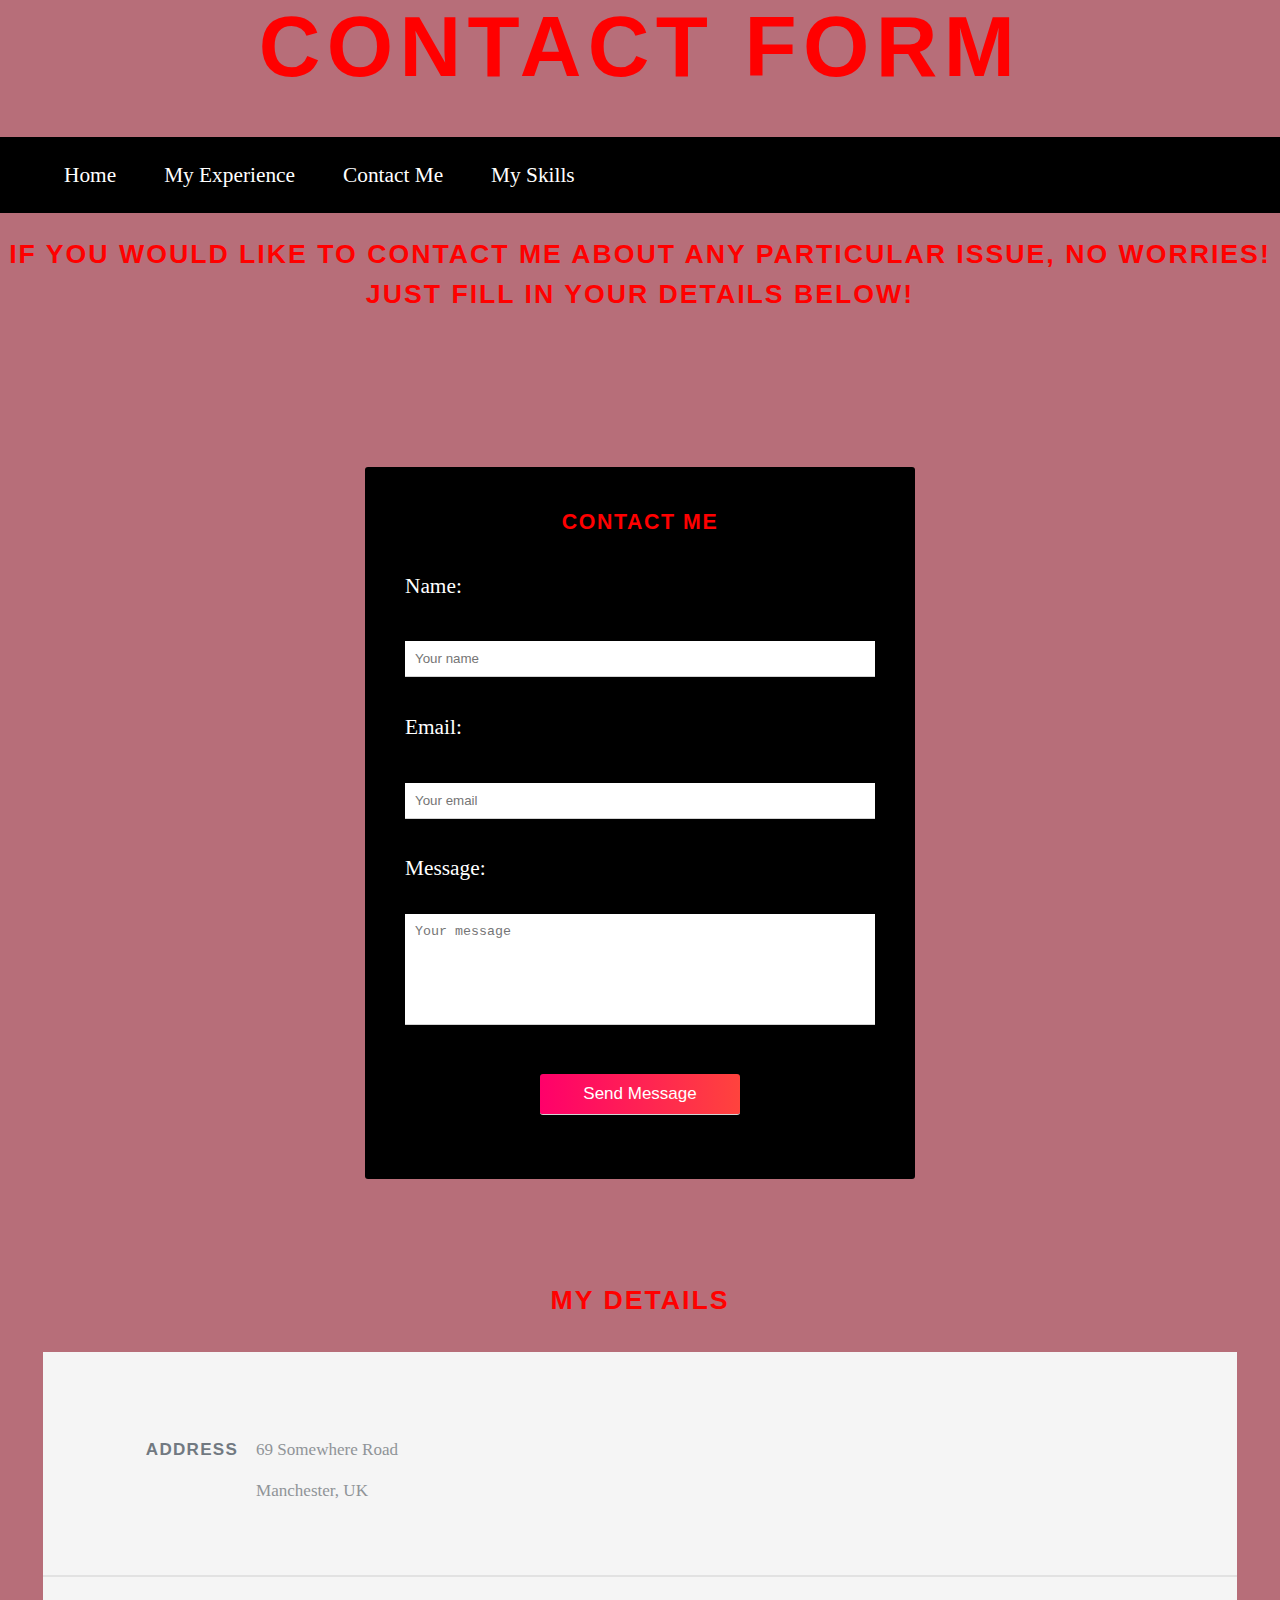
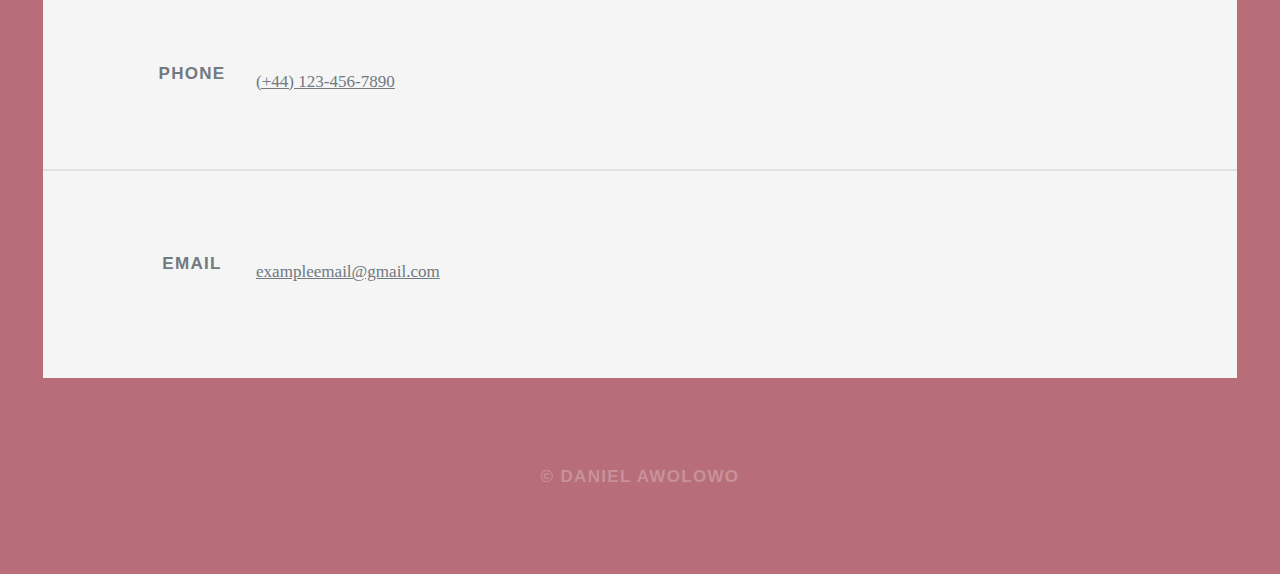
<file: contact.html>
<!DOCTYPE html>
<html lang="en">
<head>
    <meta charset="UTF-8">
    <meta http-equiv="X-UA-Compatible" content="IE=edge">
    <meta name="viewport" content="width=device-width, initial-scale=1.0">
    <link rel="apple-touch-icon" sizes="180x180" href="favicon/apple-touch-icon.png">
    <link rel="icon" type="image/png" sizes="32x32" href="favicon/favicon-32x32.png">
    <link rel="icon" type="image/png" sizes="16x16" href="favicon/favicon-16x16.png">
    <link rel="manifest" href="favicon/site.webmanifest">
    <meta name="msapplication-TileColor" content="#da532c">
    <meta name="theme-color" content="#ffffff">
    <link rel="stylesheet" href="css/contact.css">
    <title>Document</title>
</head>
<body>

<!-- Wrapper -->
<div id="wrapper" class="fade-in">

  <h1>Contact Form</h1>
    <header>        
        <!-- Navbar -->
        <nav class="navBar">
            <ul>
                <li><a href="index.html">Home</a></li>
                <li><a href="experience.html">My Experience</a></li>
                <li><a href="contact.html">Contact Me</a></li>
                <li><a href="skills.html">My Skills</a></li>
            </ul>
        </nav>
    </header>				

    <h3>If you would like to contact me about any particular issue, no worries! Just fill in your details below!</h3>
    
    <div id="overlay">
        <form onsubmit="event.preventDefault(); validateForm()">
          <h4>Contact Me</h4>
    
          <label for="name">Name:</label>
          <input type="text" id="name" placeholder="Your name">
          <small class="error"></small>
    
          <label for="email">Email:</label>
          <input type="text" id="email" placeholder="Your email">
          <small class="error"></small>
    
          <label for="message">Message:</label>
          <textarea id="message" placeholder="Your message" rows="6"></textarea>
          <small class="error"></small>
    
          <div class="center">
            <input type="submit" value="Send Message">
            <p id="success"></p>
          </div>
        </form>
    </div>
    <br>
    <br>
    <h3>My Details</h3>
    <!-- Footer -->
		<footer id="footer">
			<section class="split contact">
				<section class="alt">
					<h3>Address</h3>
					<p>69 Somewhere Road<br />
					    Manchester, UK</p>
				</section>
				<section>
					<h3>Phone</h3>
					<p><a href="#">(+44) 123-456-7890</a></p>
				</section>
				<section>
					<h3>Email</h3>
					<p><a href="#">exampleemail@gmail.com</a></p>
				</section>
			</section>
		</footer>

    <!-- Copyright -->
		<div id="copyright">
			<ul><li>&copy; Daniel Awolowo</li></ul> 
		</div>
</div>
<script src="js/contact.js"></script>
</body>
</html>
</file>
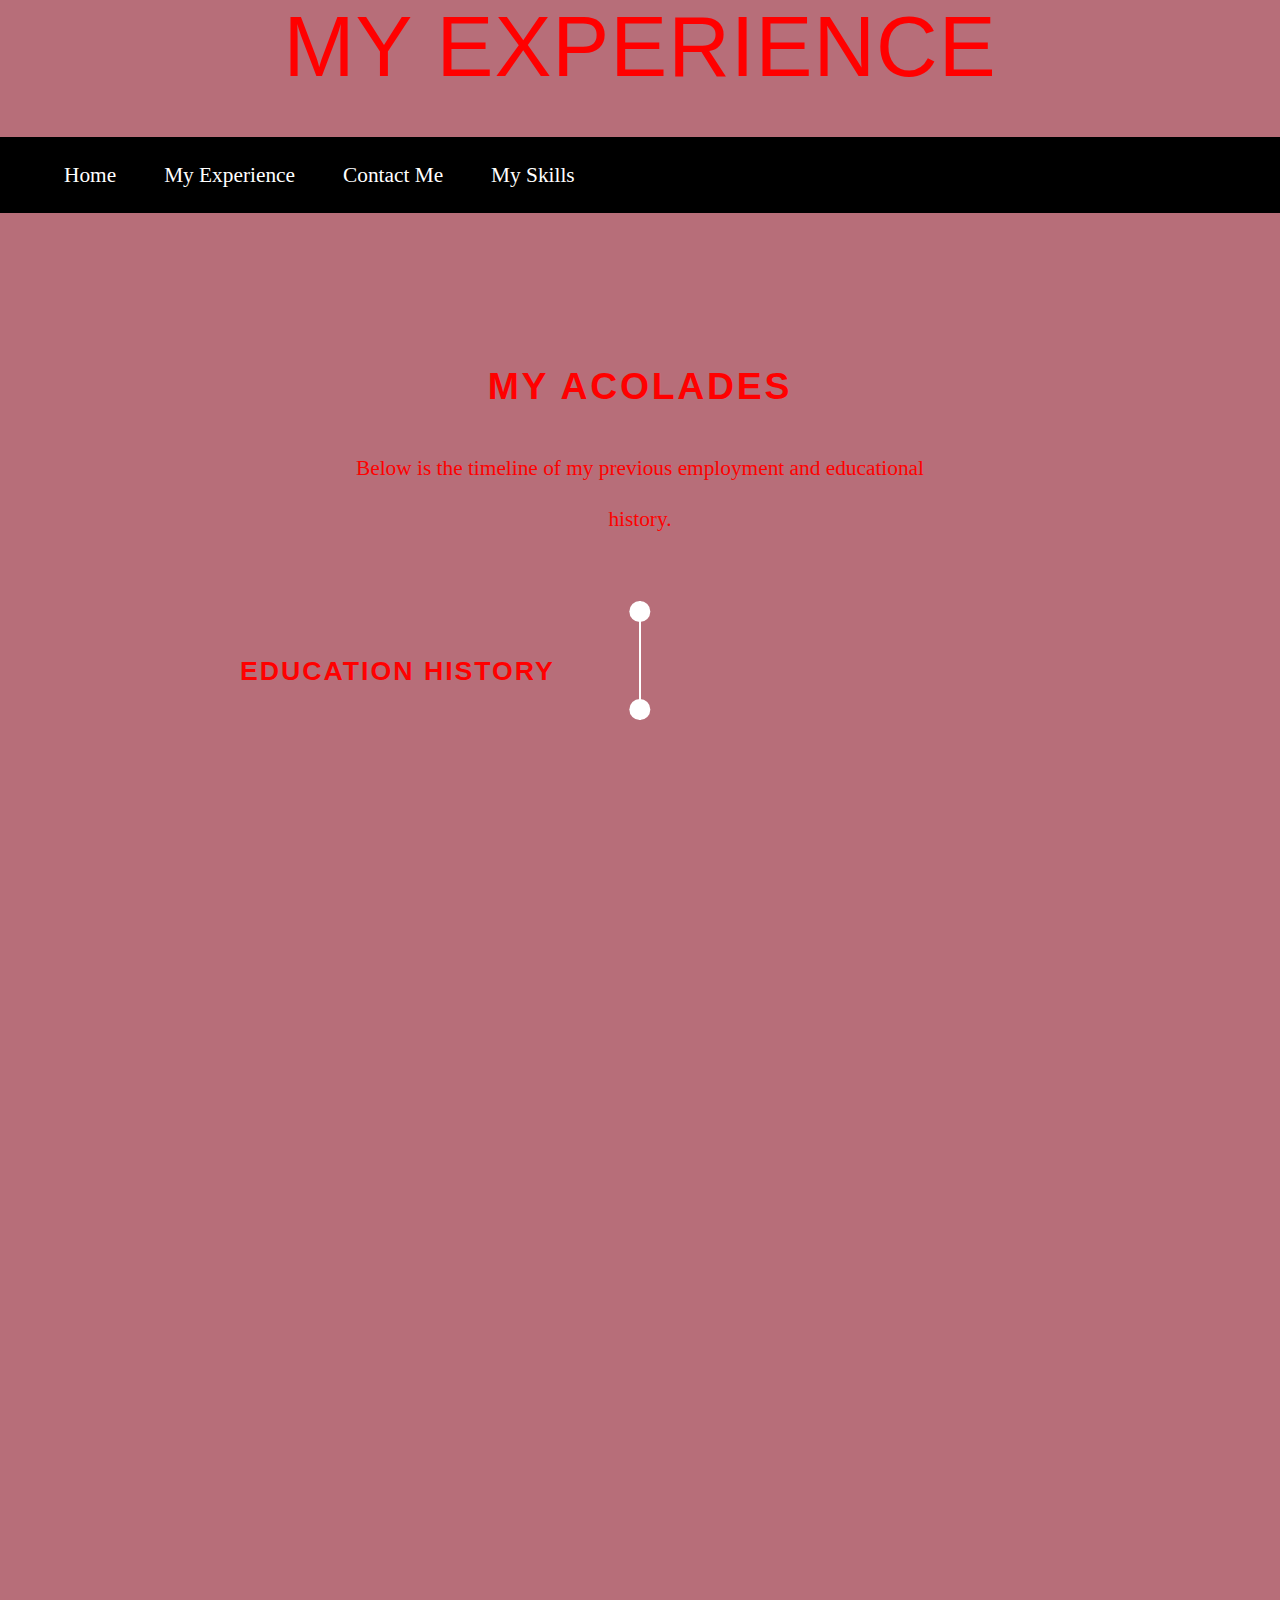
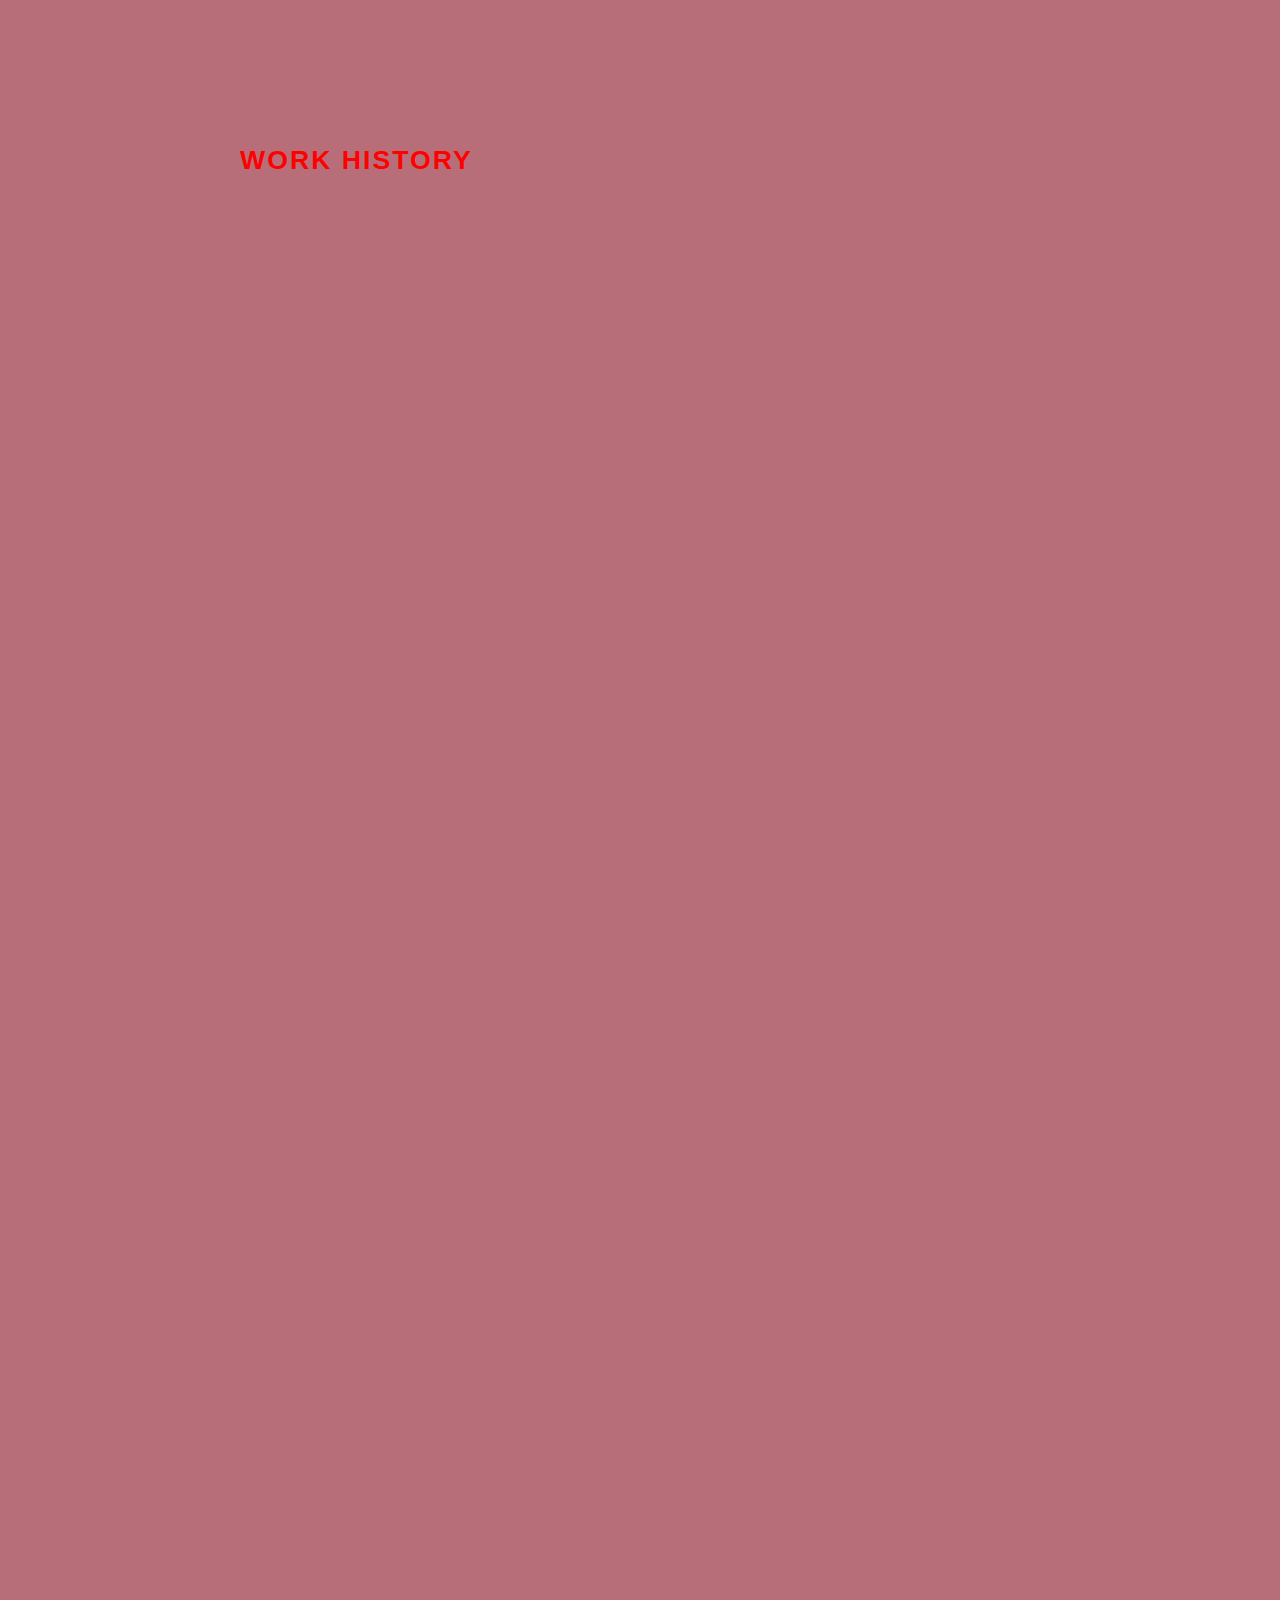
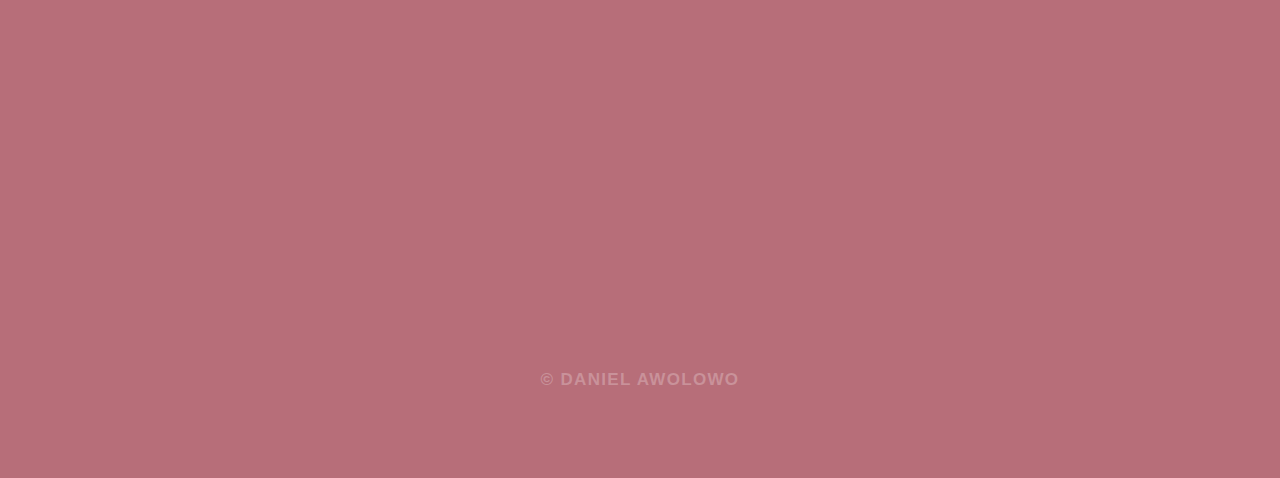
<file: experience.html>
<!DOCTYPE html>
<html lang="en">
<head>
    <meta charset="UTF-8">
    <meta http-equiv="X-UA-Compatible" content="IE=edge">
    <meta name="viewport" content="width=device-width, initial-scale=1.0">
    <link rel="apple-touch-icon" sizes="180x180" href="favicon/apple-touch-icon.png">
    <link rel="icon" type="image/png" sizes="32x32" href="favicon/favicon-32x32.png">
    <link rel="icon" type="image/png" sizes="16x16" href="favicon/favicon-16x16.png">
    <link rel="manifest" href="favicon/site.webmanifest">
    <meta name="msapplication-TileColor" content="#da532c">
    <meta name="theme-color" content="#ffffff">
    <link rel="stylesheet" href="css/experience.css">
    <title>Document</title>
</head>
<body>
<!-- Wrapper -->
<div id="wrapper" class="fade-in">

    <h1>My Experience</h1>
            <header>
                <!-- Navbar -->
                <nav class="navBar">
                    <ul>
                        <li><a href="index.html">Home</a></li>
                        <li><a href="experience.html">My Experience</a></li>
                        <li><a href="contact.html">Contact Me</a></li>
                        <li><a href="skills.html">My Skills</a></li>
                    </ul>
                </nav>
            </header>				
    
    <div class="container">
        <div class="top-section">
            <h2>My acolades</h2>
            <p>Below is the timeline of my previous employment and educational history.</p>
        </div>
        <div class="timeline">
            <div class="line"></div>
            <h3>Education History</h3>
            <div class="section">
                <div class="bead"></div>
                <div class="content">
                    <h2>Bachelor of Science (Hons) | Business Information Systems. Grade: 2:1</h2>
                    <p>
                        De Montfort University, Leicester,
                         LE1 9BH, United Kingdom. 
                         September 2019 – July 2022;
                    </p>
                </div>
            </div>

            <div class="section">
                <div class="bead"></div>
                <div class="content">
                    <h2>A-Levels: Mathematics, Physics, Biology and Extended Project Qualification</h2>
                    <p>
                        Christ the King, St. Mary's, London
                         DA14 6BE, United Kingdom. 
                         September 2017 – July 2019;
                    </p>
                </div>
            </div>

            <div class="section">
                <div class="bead"></div>
                <div class="content">
                    <h2>GCSE: Computer Science, Mathematics, General Sciences, French<br>
                    English Literature & Language, and History</h2>
                    <p>
                        St. Paul's Academy, London,
                         SE2 9PX, United Kingdom. 
                         September 2016 – May 2017;
                    </p>
                </div>
            </div>

            <div class="section">
                <div class="bead"></div>
                <div class="content">
                    <h2>Junior Certificate (GCSE Equivalent)</h2>
                    <p>
                        St. Flannan's College, Ennis,
                         Co. Clare, Ireland. 
                         September 2013 – July 2016;
                    </p>
                </div>
            </div>

            <h3>Work History<h3>
            <div class="section">
                <div class="bead"></div>
                <div class="content">
                    <h2>Coding: Development & Advanced Engineering Virtual Experience | Forage, Accenture</h2>
                    <p>
                    Completed practical tasks in object oriented programming,
                     code refactoring, continuous integration
                      and agile planning.
                      August 2021 - October 2022
                    </p>
                </div>
            </div>

            <div class="section">
                <div class="bead"></div>
                <div class="content">
                    <h2>Data Visualisation: Empowering Business | Forage, Tata Enterprises</h2>
                    <p>
                        Completed practical task modules in framing business scenarios, 
                        choosing the right visuals, creating effective visuals
                         and communicating insights and analysis.
                         July 2020 - May 2021
                    </p>
                </div>
            </div>

            <div class="section">
                <div class="bead"></div>
                <div class="content">
                    <h2>Software Engineering Virtual Experience Programmer | Forage, Align Technology</h2>
                    <p>
                        Completed practical task modules in project
                         planning for a Front-End Prototype.
                      August 2021 - October 2021
                    </p>
                </div>
            </div>

            <div class="section">
                <div class="bead"></div>
                <div class="content">
                    <h2>Customer Service Officer | Abbeville Cafe & Bites</h2>
                    <p>
                        •	Filing Invoices & Receipts;<br>
                        •	Assisted customers on the computer when called upon;<br>
                        •	Bank lodgements for the business;
                        •	Maintaining the computer network system.<br>
                      June 2019 - August 2019
                    </p>
                </div>
            </div>

            <div class="section">
                <div class="bead"></div>
                <div class="content">
                    <h2>Sales Executive | Linkserve Ventures</h2>
                    <p>
                        •	Marketing computer hardware for customers;<br>
                        •	Filing lodgements, invoices and receipts;<br>
                        •	Posting Invoices & Receipts;<br>
                        •	Attending to walk-in customers.<br>          
                      June 2018 - August 2018
                    </p>
                </div>
            </div>
        </div>
    </div>

    <!-- Copyright -->
	<div id="copyright">
		<ul><li>&copy; Daniel Awolowo</li></ul> 
	</div>
</div>
<script src="js/main.js"></script>
</body>
</html>
</file>
<file: css/contact.css>
/* Fade-In CSS */
.fade-in{
    animation: fadeIn 4s;
}

@keyframes fadeIn {
    from{
        opacity: 0;
    }

    to {
        opacity: 1;
    }
}


/* Contact Form CSS */
form{
    max-width: 550px;
    width: 90%;
    background: black;
    margin: 17vh auto 0 auto;
    padding: 40px;
    border-radius: 3px;
    box-sizing: border-box;
  }
  label{
    display: block;
    margin: 20px 0;
    color: white;
  }
  input, textarea{
    width: 100%;
    padding: 10px;
    box-sizing: border-box;
    outline: none;
    resize: none;
    border: none;
    color: black;
    border-bottom: 1px solid #D3D3D3;
  }
  input[type="text"]:focus, textarea:focus{
    border-bottom: 1px solid rgb(255, 0, 106);
  }
  textarea::-webkit-scrollbar{
    width: 4px;
  }
  textarea::-webkit-scrollbar-thumb{
    background-color: rgb(255, 0, 106);
  }
  .center {
    text-align: center;
  }
   input[type="submit"]{
     margin-top: 30px;
     width: 90%;
     max-width: 200px;
      background: linear-gradient(to right, rgb(255, 0, 106), rgb(255, 67, 61));
      color: white;
      font-size: 17px;
      cursor: pointer;
      border-radius: 3px;
   }
  .error{
    color: red;
  }
  .error-border{
    border-bottom: 1px solid red;
  }
  #success{
    color: #28A745;
  }

  /* Nav CSS */
.navBar{
    background-color: black;
    color: white;
  }
  
  .navBar ul li{
    /* the elements will float on the left, so they will appear in the horizontal line */
    float: left;
    /* when we float anything, it gets overflown from the parent. */
    /* to remove the bullet points from the list */
    list-style: none;
    
    margin: 13px 20px;
  }
  .navBar ul{
    /* to bring back the background-color and other things which went missing */
    overflow: auto;
  }
  .navBar ul li a{
    /* to remove the underline from the anchor tags */
    text-decoration: none;
    color: white;
    padding: 4px;
  }
    
  .navBar input{
    border: 2px solid red;
    border-radius: 10px;
    width: 142px;
    padding: 3px 16px;
  }

    /* Header */
    header{
        cursor: default;
      }
    
    header > p {
        font-style: italic;
    }
    
    header > h1 + p {
        font-size: 1.1rem;
        margin-top: -0.5rem;
        line-height: 2;
    }
    
    header > h2 + p {
        font-size: 1rem;
        margin-top: -0.75rem;
    }
    
    header > h3 + p {
        font-size: 0.9rem;
        margin-top: -0.75rem;
    }
    
    header > h4 + p {
        font-size: 0.8rem;
        margin-top: -0.75rem;
    }
    
    header.massive {
        margin: 0 0 4rem 0;
        text-align: center;
    }
    
        header.massive > :last-child {
            margin-bottom: 0;
        }
    
        header.massive > p {
            margin-top: 0;
            text-align: center;
        }
    
    @media screen and (max-width: 980px) {
    
        header br {
            display: none;
        }
    
    }
    

    @media screen and (max-width: 736px) {

        header.massive {
            margin: 0 0 2rem 0;
        }
    
    }
    
    html{
        box-sizing: border-box;
        font-size: 16pt;
        color: red;
    }
    
    body{
        margin: 0;
        padding: 0;
        border: 0;
        font-size: 100%;
        font: inherit;
        -ms-overflow-style: scrollbar;
        background-color: #B76E79;
        font-weight: 300;
        font-size: 1rem;
        line-height: 2.375;
    }
    
    article, footer, section{
        display: block;
    }
    
    ol, ul {
        list-style: none;
    }
    
    
    
    a:hover {
        cursor: pointer;
        color: blue;
    }
    
    h1, h2, h3, h4, h5, h6 {
        font-family: "Source Sans Pro", Helvetica, sans-serif;
        font-weight: 900;
        line-height: 1.5;
        letter-spacing: 0.075em;
        text-transform: uppercase;
        margin: 0 0 1rem 0;
    }
    
    h1 {
        font-size: 4rem;
        line-height: 1.1;
        margin: 0 0 2rem 0;
        text-align: center;
    }
    
    h2 {
        font-size: 1.75rem;
        line-height: 1.3;
        margin: 0 0 1.5rem 0;
    }
    
    h3 {
        font-size: 1.25rem;
        margin: 0 0 1.5rem 0;
        text-align: center;
    }
    
    h4 {
        font-size: 1rem;
        text-align: center;
    }
    
    h5 {
        font-size: 0.9rem;
    }
    
    h6 {
        font-size: 0.8rem;
    }

/* Footer CSS */
#footer {
    color: #717981;
    display: -moz-flex;
    display: -webkit-flex;
    display: -ms-flex;
    display: flex;
    background-color: #f5f5f5;
    color: #909498;
    cursor: default;
    position: relative;
    margin: 0 auto;
    width: calc(100% - 4rem);
    max-width: 72rem;
    z-index: 2;
}

    #footer input, #footer select, #footer textarea {
        color: #717981;
    }

    #footer a {
        color: #717981;
        border-bottom-color: rgba(113, 121, 129, 0.5);
    }

        #footer a:hover {
            border-bottom-color: transparent;
            color: #18bfef !important;
        }

    #footer strong, #footer b {
        color: #717981;
    }

    #footer h1, #footer h2, #footer h3, #footer h4, #footer h5, #footer h6 {
        color: #717981;
    }

    #footer blockquote {
        border-left-color: #e2e2e2;
    }

    #footer code {
        background: rgba(220, 220, 220, 0.5);
        border-color: #e2e2e2;
    }

    #footer hr {
        border-bottom-color: #e2e2e2;
    }

    #footer .box {
        border-color: #e2e2e2;
    }

    #footer input[type="submit"],
    #footer input[type="reset"],
    #footer input[type="button"],
    #footer button,
    #footer .button {
        background-color: transparent;
        box-shadow: inset 0 0 0 2px #717981;
        color: #717981 !important;
    }

        #footer input[type="submit"]:hover,
        #footer input[type="reset"]:hover,
        #footer input[type="button"]:hover,
        #footer button:hover,
        #footer .button:hover {
            box-shadow: inset 0 0 0 2px #18bfef;
            color: #18bfef !important;
        }

        #footer input[type="submit"].primary,
        #footer input[type="reset"].primary,
        #footer input[type="button"].primary,
        #footer button.primary,
        #footer .button.primary {
            background-color: #717981;
            box-shadow: none;
            color: #f5f5f5 !important;
        }

            #footer input[type="submit"].primary:hover,
            #footer input[type="reset"].primary:hover,
            #footer input[type="button"].primary:hover,
            #footer button.primary:hover,
            #footer .button.primary:hover {
                background-color: #18bfef;
            }

    #footer label {
        color: #717981;
    }

    #footer input[type="text"],
    #footer input[type="password"],
    #footer input[type="email"],
    #footer select,
    #footer textarea {
        border-color: #e2e2e2;
    }

        #footer input[type="text"]:focus,
        #footer input[type="password"]:focus,
        #footer input[type="email"]:focus,
        #footer select:focus,
        #footer textarea:focus {
            border-color: #18bfef;
        }

    #footer select {
        background-image: url("data:image/svg+xml;charset=utf8,%3Csvg xmlns='http://www.w3.org/2000/svg' width='40' height='40' preserveAspectRatio='none' viewBox='0 0 40 40'%3E%3Cpath d='M9.4,12.3l10.4,10.4l10.4-10.4c0.2-0.2,0.5-0.4,0.9-0.4c0.3,0,0.6,0.1,0.9,0.4l3.3,3.3c0.2,0.2,0.4,0.5,0.4,0.9 c0,0.4-0.1,0.6-0.4,0.9L20.7,31.9c-0.2,0.2-0.5,0.4-0.9,0.4c-0.3,0-0.6-0.1-0.9-0.4L4.3,17.3c-0.2-0.2-0.4-0.5-0.4-0.9 c0-0.4,0.1-0.6,0.4-0.9l3.3-3.3c0.2-0.2,0.5-0.4,0.9-0.4S9.1,12.1,9.4,12.3z' fill='%23e2e2e2' /%3E%3C/svg%3E");
    }

        #footer select option {
            background-color: #f5f5f5;
            color: #717981;
        }

    #footer .select-wrapper:before {
        color: #e2e2e2;
    }

    #footer input[type="checkbox"] + label,
    #footer input[type="radio"] + label {
        color: #717981;
    }

        #footer input[type="checkbox"] + label:before,
        #footer input[type="radio"] + label:before {
            border-color: #e2e2e2;
        }

    #footer input[type="checkbox"]:checked + label:before,
    #footer input[type="radio"]:checked + label:before {
        background-color: #717981;
        border-color: #717981;
        color: #f5f5f5;
    }

    #footer input[type="checkbox"]:focus + label:before,
    #footer input[type="radio"]:focus + label:before {
        border-color: #18bfef;
    }

    #footer ::-webkit-input-placeholder {
        color: #b3b7bb !important;
    }

    #footer :-moz-placeholder {
        color: #b3b7bb !important;
    }

    #footer ::-moz-placeholder {
        color: #b3b7bb !important;
    }

    #footer :-ms-input-placeholder {
        color: #b3b7bb !important;
    }

    #footer .formerize-placeholder {
        color: #b3b7bb !important;
    }

    #footer ul.divided li {
        border-top-color: #e2e2e2;
    }

    #footer ul.icons li a.icon:hover:before {
        color: #18bfef;
    }

    #footer ul.icons.alt li .icon:before {
        box-shadow: inset 0 0 0 2px #e2e2e2;
    }

    #footer ul.icons.alt li a.icon:hover:before {
        box-shadow: inset 0 0 0 2px #18bfef;
    }

    #footer header.major .date:before, #footer header.major .date:after {
        border-top-color: #e2e2e2;
    }

    #footer table tbody tr {
        border-color: #e2e2e2;
    }

        #footer table tbody tr:nth-child(2n + 1) {
            background-color: rgba(220, 220, 220, 0.5);
        }

    #footer table th {
        color: #717981;
    }

    #footer table thead {
        border-bottom-color: #e2e2e2;
    }

    #footer table tfoot {
        border-top-color: #e2e2e2;
    }

    #footer table.alt tbody tr td {
        border-color: #e2e2e2;
    }

    #footer .pagination a, #footer .pagination span {
        border-color: #e2e2e2;
    }

    #footer .pagination a {
        color: #717981 !important;
    }

        #footer .pagination a:hover {
            color: #18bfef !important;
            border-color: #18bfef;
            z-index: 1;
        }

            #footer .pagination a:hover + a,
            #footer .pagination a:hover + span {
                border-left-color: #18bfef;
            }

        #footer .pagination a.active {
            background-color: #e2e2e2;
        }

    #footer .pagination span {
        color: #e2e2e2;
    }

    #footer > section {
        -moz-flex-basis: 50%;
        -webkit-flex-basis: 50%;
        -ms-flex-basis: 50%;
        flex-basis: 50%;
        -moz-flex-grow: 1;
        -webkit-flex-grow: 1;
        -ms-flex-grow: 1;
        flex-grow: 1;
        -moz-flex-shrink: 1;
        -webkit-flex-shrink: 1;
        -ms-flex-shrink: 1;
        flex-shrink: 1;
        padding: 4rem 4rem 2rem 4rem ;
        border-left: solid 2px #e2e2e2;
    }

        #footer > section:first-child {
            border-left: 0;
        }

        #footer > section.split {
            display: -moz-flex;
            display: -webkit-flex;
            display: -ms-flex;
            display: flex;
            -moz-flex-direction: column;
            -webkit-flex-direction: column;
            -ms-flex-direction: column;
            flex-direction: column;
            padding: 0;
        }

            #footer > section.split > section {
                padding: 3rem 4rem 1rem 4rem ;
                border-top: solid 2px #e2e2e2;
            }

                #footer > section.split > section:first-child {
                    padding: 5rem 4rem 1rem 4rem ;
                    border-top: 0;
                }

                #footer > section.split > section:last-child {
                    padding: 3rem 4rem 3rem 4rem ;
                }

            #footer > section.split.contact > section {
                display: -moz-flex;
                display: -webkit-flex;
                display: -ms-flex;
                display: flex;
                -moz-align-items: center;
                -webkit-align-items: center;
                -ms-align-items: center;
                align-items: center;
                padding: 3.15rem 4rem;
            }

                #footer > section.split.contact > section > * {
                    margin-bottom: 0;
                }

                #footer > section.split.contact > section > :first-child {
                    -moz-flex-shrink: 0;
                    -webkit-flex-shrink: 0;
                    -ms-flex-shrink: 0;
                    flex-shrink: 0;
                    -moz-flex-grow: 0;
                    -webkit-flex-grow: 0;
                    -ms-flex-grow: 0;
                    flex-grow: 0;
                    width: 6rem;
                }

                #footer > section.split.contact > section > :last-child {
                    -moz-flex-shrink: 1;
                    -webkit-flex-shrink: 1;
                    -ms-flex-shrink: 1;
                    flex-shrink: 1;
                    -moz-flex-grow: 1;
                    -webkit-flex-grow: 1;
                    -ms-flex-grow: 1;
                    flex-grow: 1;
                }

                #footer > section.split.contact > section:first-child {
                    padding: 4rem 4rem 3rem 4rem;
                }

                #footer > section.split.contact > section:last-child {
                    padding: 3rem 4rem 4rem 4rem;
                }

                #footer > section.split.contact > section.alt {
                    -moz-align-items: -moz-flex-start;
                    -webkit-align-items: -webkit-flex-start;
                    -ms-align-items: -ms-flex-start;
                    align-items: flex-start;
                }

                    #footer > section.split.contact > section.alt > :last-child {
                        margin-top: -0.325rem;
                    }

    #footer form label,
    #footer h3,
    #footer p {
        font-size: 0.8rem;
    }

    @media screen and (max-width: 980px) {

        #footer {
            display: block;
        }

            #footer > section {
                border-top: solid 2px #e2e2e2;
            }

                #footer > section:first-child {
                    border-top: 0;
                }

                #footer > section.split > section {
                    padding: 4rem 4rem 2rem 4rem ;
                }

                    #footer > section.split > section:first-child {
                        padding: 4rem 4rem 2rem 4rem ;
                    }

                    #footer > section.split > section:last-child {
                        padding: 4rem 4rem 2rem 4rem ;
                    }

                #footer > section.split.contact > section {
                    padding: 4rem;
                }

                    #footer > section.split.contact > section:first-child {
                        padding: 4rem;
                    }

                    #footer > section.split.contact > section:last-child {
                        padding: 4rem;
                    }

            #footer form label,
            #footer h3,
            #footer p {
                font-size: 0.9rem;
            }

    }

    @media screen and (max-width: 736px) {

        #footer > section {
            padding: 2rem 2rem 0.1rem 2rem ;
        }

            #footer > section.split > section {
                padding: 2rem 2rem 0.1rem 2rem ;
            }

                #footer > section.split > section:first-child {
                    padding: 2rem 2rem 0.1rem 2rem ;
                }

                #footer > section.split > section:last-child {
                    padding: 2rem 2rem 0.1rem 2rem ;
                }

            #footer > section.split.contact > section {
                padding: 2rem;
            }

                #footer > section.split.contact > section:first-child {
                    padding: 2rem;
                }

                #footer > section.split.contact > section:last-child {
                    padding: 2rem;
                }

    }

    @media screen and (max-width: 480px) {

        #footer {
            width: 100%;
        }

    }

/* Copyright CSS */
#copyright {
    color: #ffffff;
    position: relative;
    color: rgba(255, 255, 255, 0.25);
    cursor: default;
    font-family: "Source Sans Pro", Helvetica, sans-serif;
    font-size: 0.8rem;
    font-weight: 900;
    letter-spacing: 0.075em;
    line-height: 1.5;
    text-align: center;
    text-transform: uppercase;
    margin: 4rem auto 8rem auto;
    width: calc(100% - 4rem);
    max-width: 72rem;
    z-index: 2;
}

    #copyright input, #copyright select, #copyright textarea {
        color: #ffffff;
    }

    #copyright a {
        color: #ffffff;
        border-bottom-color: rgba(255, 255, 255, 0.5);
    }

        #copyright a:hover {
            border-bottom-color: transparent;
            color: #18bfef !important;
        }

    #copyright strong, #copyright b {
        color: #ffffff;
    }

    #copyright h1, #copyright h2, #copyright h3, #copyright h4, #copyright h5, #copyright h6 {
        color: #ffffff;
    }

    #copyright blockquote {
        border-left-color: #ffffff;
    }

    #copyright code {
        background: rgba(255, 255, 255, 0.075);
        border-color: #ffffff;
    }

    #copyright hr {
        border-bottom-color: #ffffff;
    }

    #copyright a {
        color: inherit;
        border-bottom-color: inherit;
    }

    #copyright ul {
        list-style: none;
        margin: 0;
        padding-left: 0;
    }

        #copyright ul li {
            border-left: solid 2px;
            display: inline-block;
            line-height: 1;
            margin-left: 1rem;
            padding-left: 1rem;
        }

            #copyright ul li:first-child {
                border-left: 0;
                margin-left: 0;
                padding-left: 0;
            }

    @media screen and (max-width: 1280px) {

        #copyright {
            margin: 4rem auto;
        }

    }

    @media screen and (max-width: 480px) {

        #copyright ul li {
            border-left: 0;
            margin: 1rem 0 0 0;
            padding-left: 0;
            display: block;
        }

            #copyright ul li:first-child {
                margin-top: 0;
            }

    }
</file>
<file: css/experience.css>
/* Fade-In CSS */
.fade-in{
    animation: fadeIn 4s;
}

@keyframes fadeIn {
    from{
        opacity: 0;
    }

    to {
        opacity: 1;
    }
}

html{
    box-sizing: border-box;
    font-size: 16pt;
    color: red;
}

body{
    margin: 0;
	padding: 0;
	border: 0;
	font-size: 100%;
	font: inherit;
    -ms-overflow-style: scrollbar;
    background-color: #B76E79;
    font-weight: 300;
    font-size: 1rem;
    line-height: 2.375;
}

h1, h2, h3, h4, h5, h6 {
    font-family: "Source Sans Pro", Helvetica, sans-serif;
    font-weight: 900;
    line-height: 1.5;
    letter-spacing: 0.075em;
    text-transform: uppercase;
    margin: 0 0 1rem 0;
}

h1 {
    font-size: 4rem;
    line-height: 1.1;
    margin: 0 0 2rem 0;
    text-align: center;
}

h2 {
    font-size: 1.75rem;
    line-height: 1.3;
    margin: 0 0 1.5rem 0;
}

h3 {
    font-size: 1.25rem;
    margin: 0 0 1.5rem 0;
}

h4 {
    font-size: 1rem;
}

h5 {
    font-size: 0.9rem;
}

h6 {
    font-size: 0.8rem;
}

.container{
    padding: 2rem;
    padding-bottom: 400px;
    margin: 0 auto;
    max-width: 800px;
}

.top-section{
    text-align: center;
    padding: 4rem 0;
    max-width: 600px;
    margin: 0 auto;
}

.timeline{
    position: relative;
    min-height: 150px;
}

.line{
    position: absolute;
    z-index: 2;
    left: calc(50% - 1px);
    width: 2px;
    top: -50px;
    background-color: #fff;
    display: none;
}

.line:before,
.line::after{
    position: absolute;
    display: block;
    content: '';
    height: 1rem;
    width: 1rem;
    border-radius: 50%;
    background-color: #fff;
    left: 50%;
    transform: translateX(-50%);
}

.line:after{
    bottom: 0;
}

.section{
    display: flex;
    opacity: 0;
    transform: translateX(-100%);
    transition: 600ms ease;
    position: relative;
    z-index: 1;
    margin: 50px 0;
    padding: 1rem;
    align-items: center;
    min-height: 300px;
}

.section:nth-child(odd){
    flex-direction: row-reverse;
    transform: translateX(100%);
}

.bead{
    position: absolute;
    display: block;
    height: 1rem;
    width: 1rem;
    border-radius: 50%;
    background-color: #fff;
    left: 50%;
    top: 20%;
    transform: translateX(-50%);
}

.content{
    width: calc(50% - 2rem);
}

.show-me:nth-child(n){
    transform: none;
    opacity: 1;
}
h1{
    font-weight: 400;
    letter-spacing: 1px;
}

/* Navbar CSS */
.navBar{
    background-color: black;
    color: white;
  }
  
  .navBar ul li{
    /* the elements will float on the left, so they will appear in the horizontal line */
    float: left;
    /* when we float anything, it gets overflown from the parent. */
    /* to remove the bullet points from the list */
    list-style: none;
    
    margin: 13px 20px;
  }
  .navBar ul{
    /* to bring back the background-color and other things which went missing */
    overflow: auto;
  }
  .navBar ul li a{
    /* to remove the underline from the anchor tags */
    text-decoration: none;
    color: white;
    padding: 4px;
  }
  
  .navBar input{
    border: 2px solid red;
    border-radius: 10px;
    width: 142px;
    padding: 3px 16px;
  }

  /* Copyright CSS */
  #copyright {
    color: #ffffff;
    position: relative;
    color: rgba(255, 255, 255, 0.25);
    cursor: default;
    font-family: "Source Sans Pro", Helvetica, sans-serif;
    font-size: 0.8rem;
    font-weight: 900;
    letter-spacing: 0.075em;
    line-height: 1.5;
    text-align: center;
    text-transform: uppercase;
    margin: 4rem auto 8rem auto;
    width: calc(100% - 4rem);
    max-width: 72rem;
    z-index: 2;
}

    #copyright input, #copyright select, #copyright textarea {
        color: #ffffff;
    }

    #copyright a {
        color: #ffffff;
        border-bottom-color: rgba(255, 255, 255, 0.5);
    }

        #copyright a:hover {
            border-bottom-color: transparent;
            color: #18bfef !important;
        }

    #copyright strong, #copyright b {
        color: #ffffff;
    }

    #copyright h1, #copyright h2, #copyright h3, #copyright h4, #copyright h5, #copyright h6 {
        color: #ffffff;
    }

    #copyright blockquote {
        border-left-color: #ffffff;
    }

    #copyright code {
        background: rgba(255, 255, 255, 0.075);
        border-color: #ffffff;
    }

    #copyright hr {
        border-bottom-color: #ffffff;
    }

    #copyright a {
        color: inherit;
        border-bottom-color: inherit;
    }

    #copyright ul {
        list-style: none;
        margin: 0;
        padding-left: 0;
    }

        #copyright ul li {
            border-left: solid 2px;
            display: inline-block;
            line-height: 1;
            margin-left: 1rem;
            padding-left: 1rem;
        }

            #copyright ul li:first-child {
                border-left: 0;
                margin-left: 0;
                padding-left: 0;
            }

    @media screen and (max-width: 1280px) {

        #copyright {
            margin: 4rem auto;
        }

    }

    @media screen and (max-width: 480px) {

        #copyright ul li {
            border-left: 0;
            margin: 1rem 0 0 0;
            padding-left: 0;
            display: block;
        }

            #copyright ul li:first-child {
                margin-top: 0;
            }

    }
</file>
